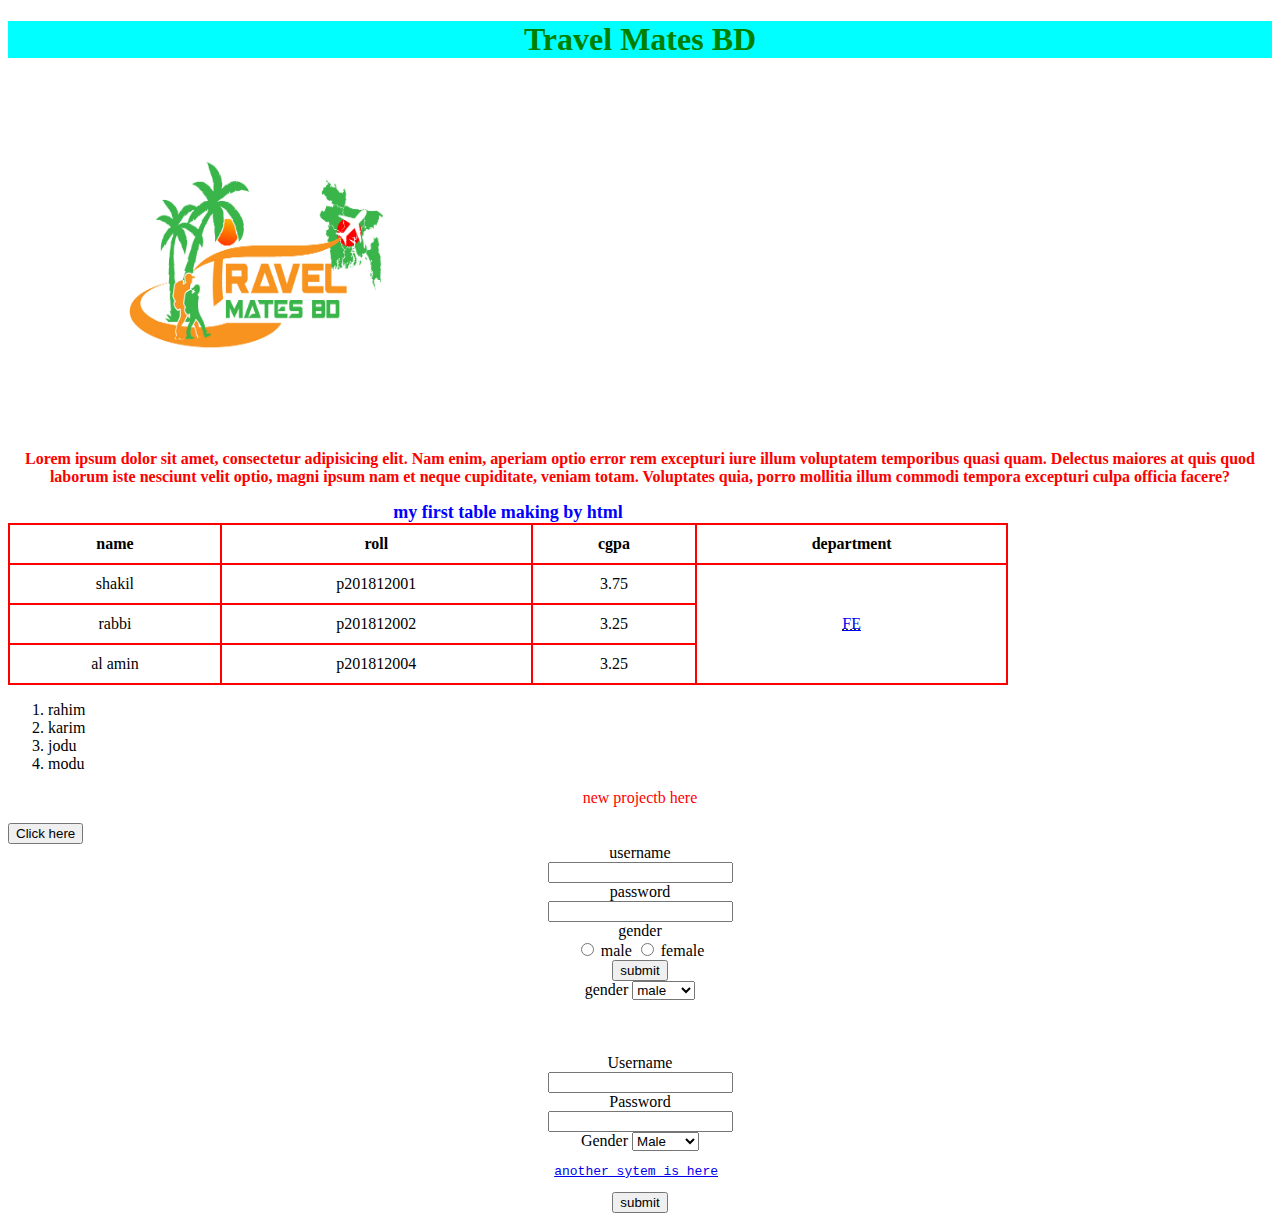
<file: index.html>
<!DOCTYPE html>
<html lang="en">
<head>
    <meta charset="UTF-8">
    <meta http-equiv="X-UA-Compatible" content="IE=edge">
    <meta name="viewport" content="width=device-width, initial-scale=1.0">
    <title>Document</title>
    <link rel="stylesheet" href="style.css">
</head>
<body>
    <h1>Travel Mates BD</h1>
   <img src="ss/travel-mates-bd-2.jpg" alt="sorry" width="500px" height="350px">
    <p>
        <b>
Lorem ipsum dolor sit amet, consectetur adipisicing elit. Nam enim, aperiam optio error rem excepturi iure illum voluptatem temporibus quasi quam. Delectus maiores at quis quod laborum iste nesciunt velit optio, magni ipsum nam et neque cupiditate, veniam totam. Voluptates quia, porro mollitia illum commodi tempora excepturi culpa officia facere?</b>
</p>
<table style="width: 1000px;">
    <caption style="font-size: large;color: blue;"> <b>my first table making by html</b>   </caption>
    <tr>
        <th>
            name
        </th>
        <th>
            roll
        </th>
        <th>
            cgpa
        </th>
        <th>
            department
        </th>

    </tr>
    <tr>
        <td>
            shakil
        </td>
        <td>
            p201812001
        </td>
        <td>
            3.75
        </td>
        <td rowspan="3">
           <abbr title="Fabric Engineering"><a href="http//facebook.com">FE</a></abbr>
        </td>
    </tr>
    <tr>
      <td>
          rabbi
      </td>
      <td>
          p201812002
      </td>
      <td>
          3.25
      </td>
      
    </tr>
    <tr>
        <td>
            al amin
        </td>
        <td>
            p201812004
        </td>
        <td>
            3.25
        </td>
       
    </tr>

</table>
<ol>
   <li>rahim</li> 
    <li>karim</li>
    <li>jodu</li>
    <li>modu</li>
</ol>
<p id="abc">new projectb here</p>
<button type="button" onclick="myfunction()">Click here</button>
<script>
    function myfunction(){
document.getElementById("abc").innerHTML="Assalamualaikum!";
    }
</script>
<form action="useraccount.php" method="get">
    username  <br>
    <input type="text"><br>
    password <br>
    <input type="password"><br>
    <label for="gender">gender</label><br>
    <input type="radio" name="gender" value="male" id="male">
    male 
    <input type="radio" name="gender" value="female" id="female">
    female <br>
    <button type="button">submit</button><br>

    <label for="">gender</label>
    <select name="select" id="">
        <option value="male">male</option>
        <option value="female">female</option>
    </select> 
    
</form>

<br>
<br>
<br>

         <form action="newform.php">
             <label for="username">Username</label><br>
             <input id="username" value="" type="text"><br>
             <label for="password">Password</label> <br>
             <input id="password" type="password"><br>
             <label for="">Gender</label>
          
             <select name="" id="">
                 <option value="male">Male</option>
                 <option value="female">Female</option>
             </select><br>
             <!-- another system -->
             <pre><a href="gender selection.html">another sytem is here</a> </pre>
             <button>submit</button>
                
         </form>

         


</body>
</html>
</file>
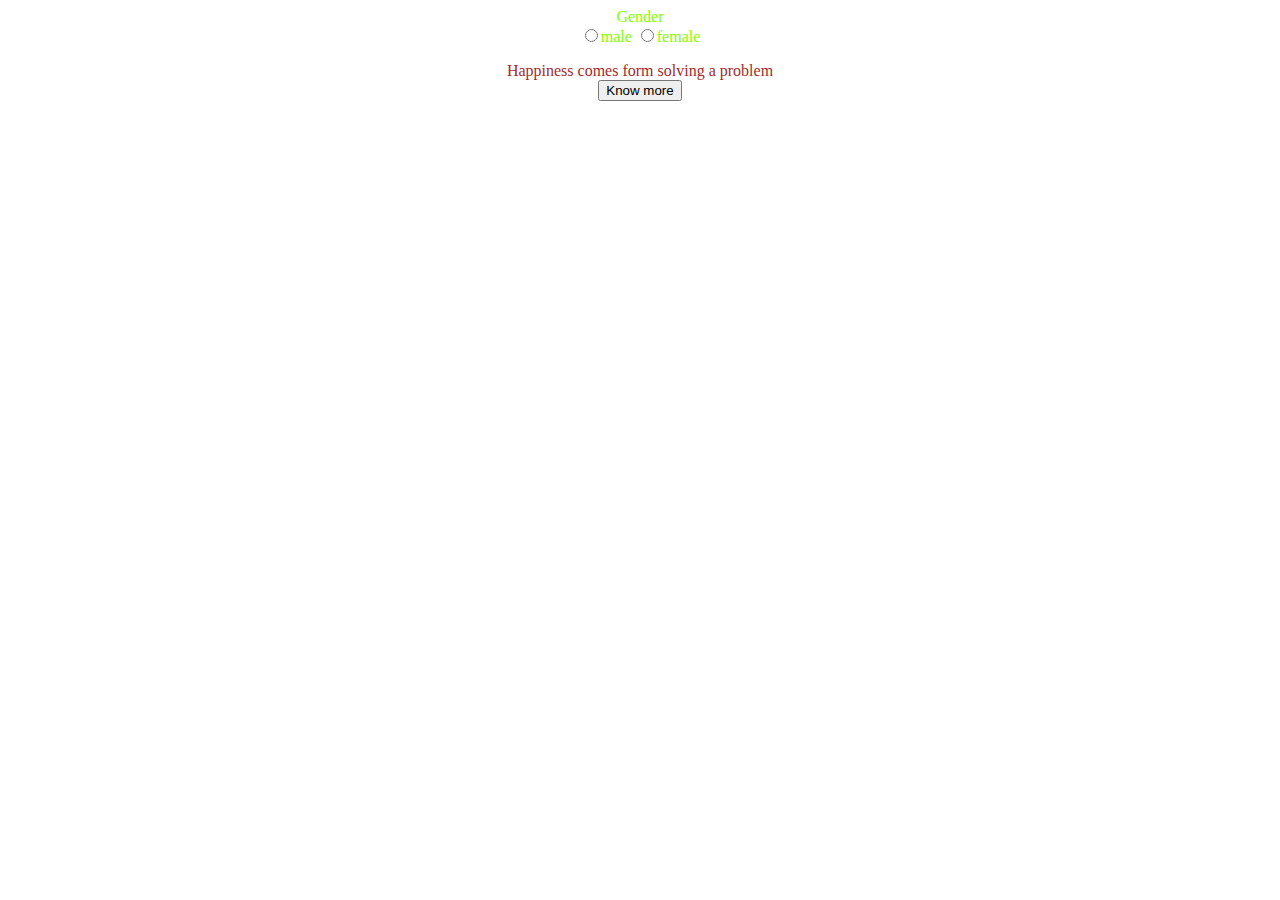
<file: gender selection.html>
<!DOCTYPE html>
<html lang="en">
<head>
    <meta charset="UTF-8">
    <meta http-equiv="X-UA-Compatible" content="IE=edge">
    <meta name="viewport" content="width=device-width, initial-scale=1.0">
    <title>Document</title>
    <link rel="stylesheet" href="style2.css">
</head>
<body>
    <form action="">
        <label for="gender">Gender</label><br>
        <input name="gender" value="male" type="radio">male 
        <input name="gender" value="female" type="radio">female
    </form>
    <p id="tri">Happiness comes form solving a problem <br>
        <button type="button" onclick="trile()">Know more</button>
    </p>
    
    <script>
        function trile(){
         document.getElementById("tri").innerHTML="Problem is infinite in our life";
        }
    </script>
    
    
</body>
</html>
</file>
<file: style.css>
h1{
    text-align: center;
    color: green;
    background-color: cyan;
}
p{
    color: red;
    
}
table, td,th{
    border: 2px solid red;
    text-align: center;
    border-collapse:collapse ;
    padding: 10px;
}
p{
    text-align: center;
}
image{
    align-self: center;
}
form{
    text-align: center;
}
</file>
<file: style2.css>
form{
    text-align: center;
    color: chartreuse;
}
p{
    text-align: center;
    color: brown;
}
button{
    text-align: center;
}
</file>
